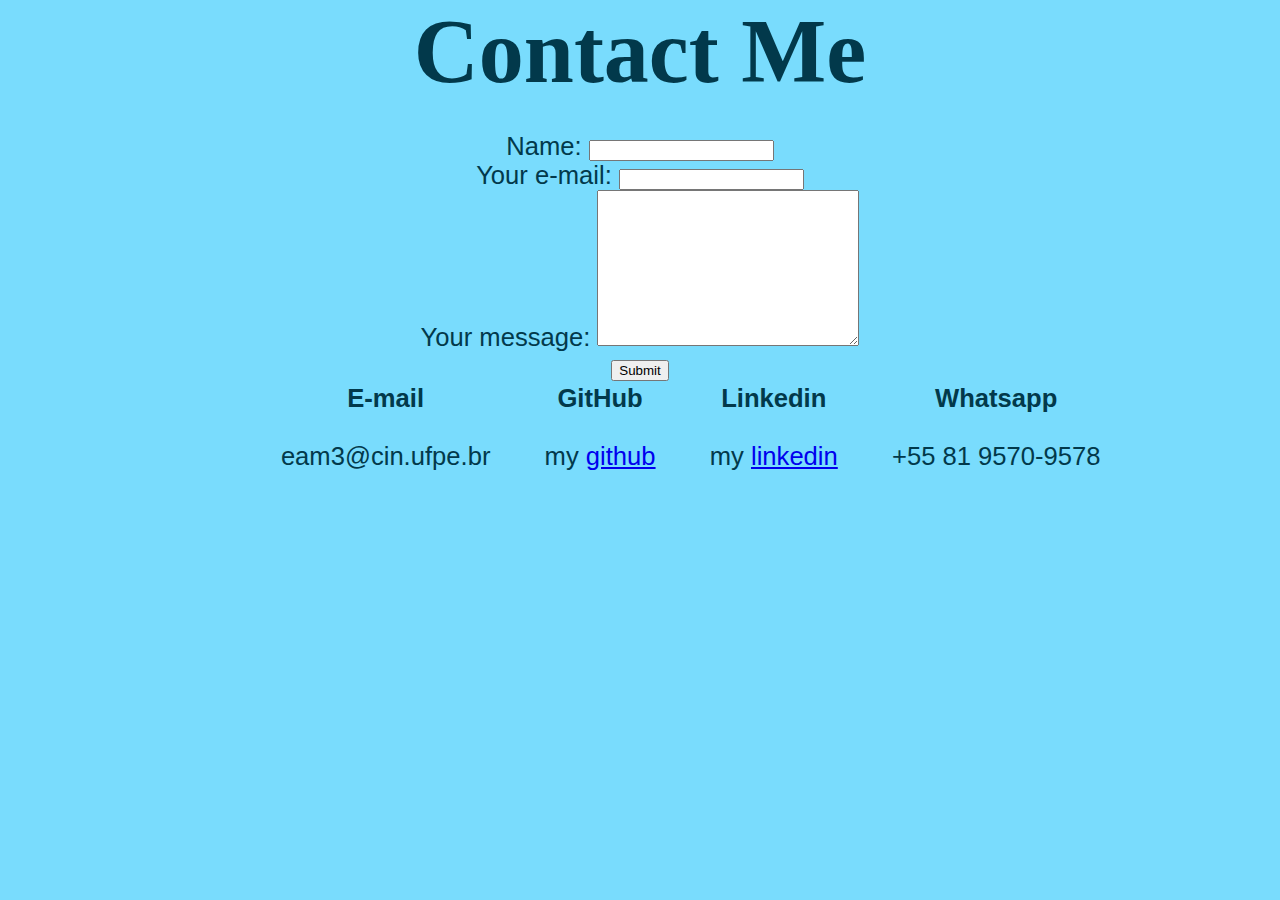
<file: contacts.html>
<!DOCTYPE html>
<html lang="en">
<head>
    <meta charset="UTF-8">
    <meta name="viewport" content="width=device-width, initial-scale=1.0">
    <title>Enildo Amazonas Magno</title>
    <link rel="stylesheet" href="style.css">
    <link rel="icon" href="Favicon.ico" type="image/x-icon">
    <link href="https://fonts.googleapis.com/css2?family=Grenze+Gotisch:wght
    @200&display=swap" rel="stylesheet"> 
</head>
<body>
    <center>
        <h1>Contact Me</h1><br>
        <form action="">
            <label for="">Name:</label>
            <input type="text"><br>
            <label for="">Your e-mail:</label>
            <input type="email"><br>
            <label for="">Your message:</label>
            <textarea name="" id="" cols="30" rows="10"></textarea><br>
            <input type="submit">
        </form>

        <table class="contactTable">
            <thead>
                <tr>
                    <th class="contactTable">E-mail</th>
                    <th class="contactTable">GitHub</th>
                    <th class="contactTable">Linkedin</th>
                    <th class="contactTable">Whatsapp</th>
                </tr>
            </thead>
            <tbody>
                <tr>
                    <td class="contactTable">
                        eam3@cin.ufpe.br
                    </td>
                    <td class="contactTable">
                        my <a href="https://github.com/Enildo-Amazonas-Magno/">github</a>
                    </td class="contactTable">
                    <td class="contactTable">    
                        my <a href="https://www.linkedin.com/in/enildo-amazonas-magno-618b19162/">linkedin</a>
                    </td>
                    <td class="contactTable">
                        +55 81 9570-9578
                    </td>
                </tr>
            </tbody>
        </table>
      
    </center>
    
</body>
</html>
</file>
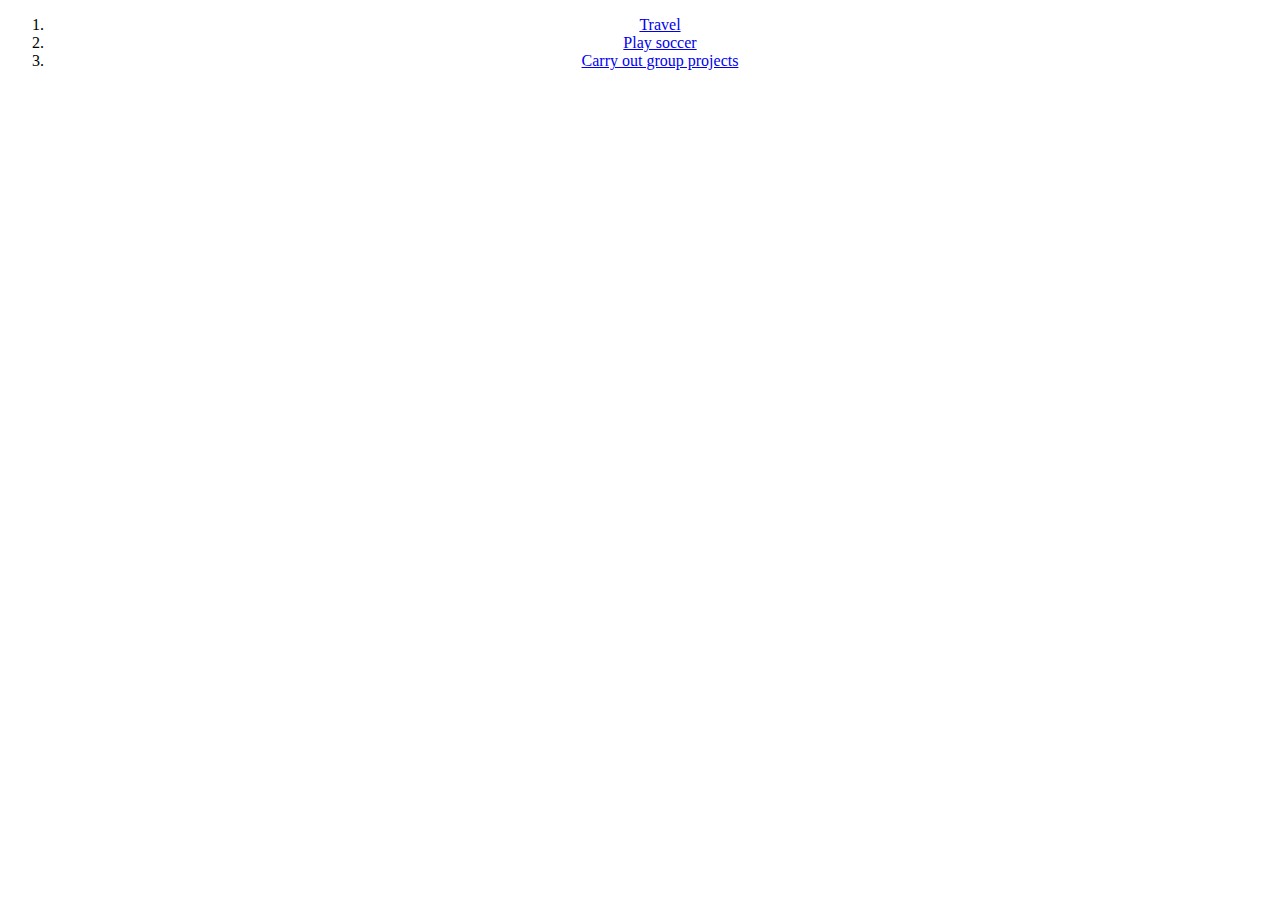
<file: hobbies.html>
<!DOCTYPE html>
<html lang="en">
<head>
    <meta charset="UTF-8">
    <meta name="viewport" content="width=device-width, initial-scale=1.0">
    <title>My hobbies</title>
</head>
<body>
    <center>
    <ol>
        <li><a href="https://scontent.frec31-1.fna.fbcdn.net/v/t31.0-8/25542437_1396965137082010_3577524205124825836_o.jpg?_nc_cat=100&_nc_sid=dd7718&_nc_eui2=AeHl9e_aRZ4KIh0n1_6nFqTxlrcZ2JV99wmWtxnYlX33CYxLTshudp3XQPuUVVRkWChp8351YE3sFFJY3zMQ_MLV&_nc_ohc=jBrKMaIwu4EAX_fEblN&_nc_ht=scontent.frec31-1.fna&oh=19bcd4fcea28a5d5113d86b286ad4fe6&oe=5F2181D3">Travel</a></li>
        <li><a href="https://scontent.frec31-1.fna.fbcdn.net/v/t1.0-9/68782522_2182741038504412_1734907886955397120_o.jpg?_nc_cat=107&_nc_sid=dd7718&_nc_eui2=AeHq6hC3DSob2SmNigy67JwZPo13r_06wwo-jXev_TrDCmEtr8ogH2xjBczbOkErCctF4Gozkcb3LUtUKI9WR40_&_nc_ohc=bOeLE8oucCoAX8pmK5i&_nc_ht=scontent.frec31-1.fna&oh=d19b895537764aa02b901788158b01d9&oe=5F22EB94">Play soccer</a></li>
        <li><a href="https://scontent.frec31-1.fna.fbcdn.net/v/t31.0-8/24068802_1378291705616020_7072952028703792326_o.jpg?_nc_cat=109&_nc_sid=dd7718&_nc_eui2=AeHSJ-c_aDb2pM0CccGDAt1MyvVe-kF9kXPK9V76QX2Rc6zejV5lZvk8DUqQpyLZqo_SQOCtho2XzP04iUC1a4b6&_nc_ohc=kjMk3Y-sM5QAX-FX473&_nc_ht=scontent.frec31-1.fna&oh=b86ddcf19b693b4e273fe5c8aaf2b2ec&oe=5F21242F">Carry out group projects</a></li>
    </ol>
    </center>
</body>
</html>
</file>
<file: style.css>
html, body{
    margin: 0px;
    padding: 0px;
    height: 100%;
    width: 100%;
    background-color:  #79dcfd ;
    text-align: center;  
    font-size: 2vw;  
    color:  #02394b ; 
    font-family: 'Karla', sans-serif;
}
h1{
    
    font-family: fantasy;/*vai no google fonts, 
    escolhe a fonte e cola o link no head do html e o outro texto no CSS*/
    font-size: 10vh;
    margin-block-start: 0em;
    margin-block-end: 0em;
    
}
h2{
    font-size: 7vh;
    font-weight: normal;
    margin-block-start: 0em;
    margin-block-end: 0em;
    
}
h3{
    font-size: 3vh;
    margin-block-start: 0em;
    margin-block-end: 0em;
    padding: 5vh;
}
p{
    margin-block-start: 0em;
    margin-block-end: 0em;
}

hr{
    width: 10vw;
    border-style: dotted;
    border-top: none;
    border-width: 0,5vw;
    color:  #225d70 ;
}
table{
    margin: 0px;
}
.top-container{
    width: 100vw;
    height: 100vh;
    margin: 0px;
    padding: 0px;
    background-color:  #00bfff;
    color:  #6dd3f5 ;
    position: relative;
}
.cloud{
    width: 15vw;
    height: 10vh;
}
.firstCloud{
    width: 16vw;
    height: 11vh;
    position: absolute;
    top: 20vh;
    left: 20vw;
}
.secondCloud{
    width: 16vw;
    height: 11vh;
    position: absolute;
    top: 25vh;
    right: 20vw;
}
.contentTopContainer{
    width: 100vw;
    height: auto;
    position: absolute;
    top: 15vh;
    text-align: center;
    color: cornsilk;
    font-family: 'Cedarville Cursive', cursive;
}
.montain{
    width: 20vw;
    position: absolute;
    bottom: 0px;
    right: 30%;
    padding: 0px;
    margin: 0px;
}
.picture-montain{
    width: 25vw;
    position: absolute;
    right: 15vw;
    bottom: 0px;
    padding: 0px;
    margin: 0px;
}
.center {
    display: block;
    margin-left: auto;
    margin-right: auto;
    width: 50%;
}
.middle-container{
    width: 100vw;
    height: auto;
    margin: 0px;
    
}
.profile{
    width: 100%;
    height: auto;
    
    margin: 0px;
    padding: 0px;
}
.enildo-Picture{
    border-radius: 100%;
    width: 20vw;
    margin-right: auto;
    margin-left: auto;
    
}
.profilePicture{
    width: 100%;
    height: 48vh;
    margin-top: 0px;
    margin-bottom: 0px;
    padding-top: 8vh;
}
.contentProfile{
    width: 40vw;
    padding: 6vh;
}
.codeGif{
    width: 100vw;
}
.gif{
    width: 40vw;
    border-radius: 100%;


}
.introductionAbilities{
    padding: 0px;
    margin: 0px;
}
.center {
    margin-left: auto;
    margin-right: auto;
}
.Abilities{
    width: 100vw;
    height: auto;
    margin: 0px;
    padding: 0px;
}
.Abilities-title{
    padding: 2vw;  
}
.introductionAbilities{
    width: 100vw;
    height: auto;
}
.abilities-Image{
    width: 25vw;
    border-radius: 100%;
    
    margin-top: auto;
    margin-bottom: auto;
    
}
.text-in-center{
    width: 40vw;
    padding: 2vw;
}
.skills{
    width: 100vw;
    height: auto;
    
}
.sub-container-abilities{
    width: 100vw;
    vertical-align: middle;
    padding: 0vh;
    position: relative;
    
}
.skillsImage{
    width: 35vw;
    height: auto;
    position: relative;
    display: inline-block;
    margin: auto;
    align-items: center;   
    vertical-align: middle;
}

.skillsTable{
    width: 35vw;
    height: auto;
    position: relative;
    display: inline-block;
    text-align: center;
    margin: auto;
    align-items: center;
    vertical-align: middle;
}
.tools{
    width: 100vw;
    height: auto;
    
}
.languages{
    width: 100vw;
    height: auto;
    
}




.contact-me{
    width: 100vw;
    height: auto;
    
}
.bottom-container{
    background-color: #00bfff;
}
.footer-link{
    text-decoration: none;
    color:  #02394b ; 
    padding-left: 4vw;
}
.paragraph-footer{
    font-size: 1vw;
    font-style: oblique;
    padding-bottom: 5vw;
    color: #ecf6fa;
}
.paragraph-nav-footer{
    padding: 3vw;
    
}

.noToquePhoto:hover {
    opacity: 0.5;
    border: 1px solid rgb(130, 191, 241);
}

.noToque:hover{
    background-color: #a4c6d1;
}

.BUTTON_HGO {
    background: #3D94F6;
    background-image: -webkit-linear-gradient(top, #3D94F6, #1E62D0);
    background-image: -moz-linear-gradient(top, #3D94F6, #1E62D0);
    background-image: -ms-linear-gradient(top, #3D94F6, #1E62D0);
    background-image: -o-linear-gradient(top, #3D94F6, #1E62D0);
    background-image: linear-gradient(to bottom, #3D94F6, #1E62D0);
    -webkit-border-radius: 1vw;
    -moz-border-radius: 1vw;
    border-radius: 2vw;
    color: #FFFFFF;
    font-family: Open Sans;
    font-size: 3vw;
    font-weight: 1vw;
    padding: 3vw;
    box-shadow: 1vw 1vw 2vw 0px #000000;
    -webkit-box-shadow: 1vw 1vw 2vw 0px #000000;
    -moz-box-shadow: 1vw 1vw 2vw 0px #000000;
    text-shadow: 1vw 1vw 2vw #000000;
    border: solid #337FED 1vw;
    text-decoration: none;
    display: inline-block;
    cursor: pointer;
    text-align: center;
 }
 
 .BUTTON_HGO:hover {
    border: solid #337FED 1vw;
    background: #1E62D0;
    background-image: -webkit-linear-gradient(top, #1E62D0, #3D94F6);
    background-image: -moz-linear-gradient(top, #1E62D0, #3D94F6);
    background-image: -ms-linear-gradient(top, #1E62D0, #3D94F6);
    background-image: -o-linear-gradient(top, #1E62D0, #3D94F6);
    background-image: linear-gradient(to bottom, #1E62D0, #3D94F6);
    -webkit-border-radius: 1vw;
    -moz-border-radius: 1vw;
    border-radius: 2vw;
    text-decoration: none;
 }
 .button{
     padding: 3vw;
 }
.contactTable{
    padding-bottom: 2vw;
    padding-left: 4vw;
}

/*
html, body{
    margin: 0;
    text-align: center;
    background-color: rgb(37, 255, 255);
    line-height: 2;
}


h1{
    
    font-family: fantasy;/*vai no google fonts, 
    escolhe a fonte e cola o link no head do html e o outro texto no CSS
    font-size: 3rem;
}
h2{
    font-size: 2rem;
    font-weight: normal;
    line-height: 2;
    
}
h3{
    font-size: 1,5rem;
}
hr{
    width: 15%;
    border-style: dashed;
    border-color: rgb(98, 188, 230);
    border-width: 0.2rem;
}

.top-container{
    background-color: rgb(23, 63, 243);
    width: 100%;
    height: 900px;
    position: relative;
    color: cornsilk;
    margin: 0;
    padding: 0;
}
.firstCloud{
    width: 100px;
    height: 100px;
    position: absolute;
    top: 100px;
    left: 450px;
}
.secondCloud{
    width: 100px;
    height: 100px;
    position: absolute;
    top: 200px;
    right: 400px;
    
}


.montain{
    padding: 0;
    position: absolute;
    bottom: 0;
    left: 600px;
}
.name{
    position: absolute;
    top: 150px;
    left: 800px;

}

.middle-container{
    position: relative;
    width: 100%;
    height: auto;
    
}

.profile{
    height: 700px;
}
.profilePicture{
    
    position: absolute;
    top: 60px;
    left: 700px;
}
.contentProfile{
    position: absolute;
    top: 400px;
    left: 600px;
}
.gif{
    width: 500px;
    border-radius: 100%; 
}
.noToque:hover{
    background-color: aquamarine;
}
.center {
    margin-left: auto;
    margin-right: auto;
    

  }
  
.footer-link{
    color: rgb(136, 208, 230);
}

.bottom-container{
    background-color: grey;
}
.frontend-picture{
    width: 150px;
    border-radius: 100%;
    float: left;
}
.Abilities{
    width: 50%;
    margin-left: auto;
    margin-right: auto;
}
.linux-picture{
    border-radius: 100%;
    width: 150px;
    float: right;
    
}
.HeightLine{
    line-height: 2;
}
.English-language-picture{
    width: 25%;
    border-radius: 100%;
    float: left;
}

 */
</file>
